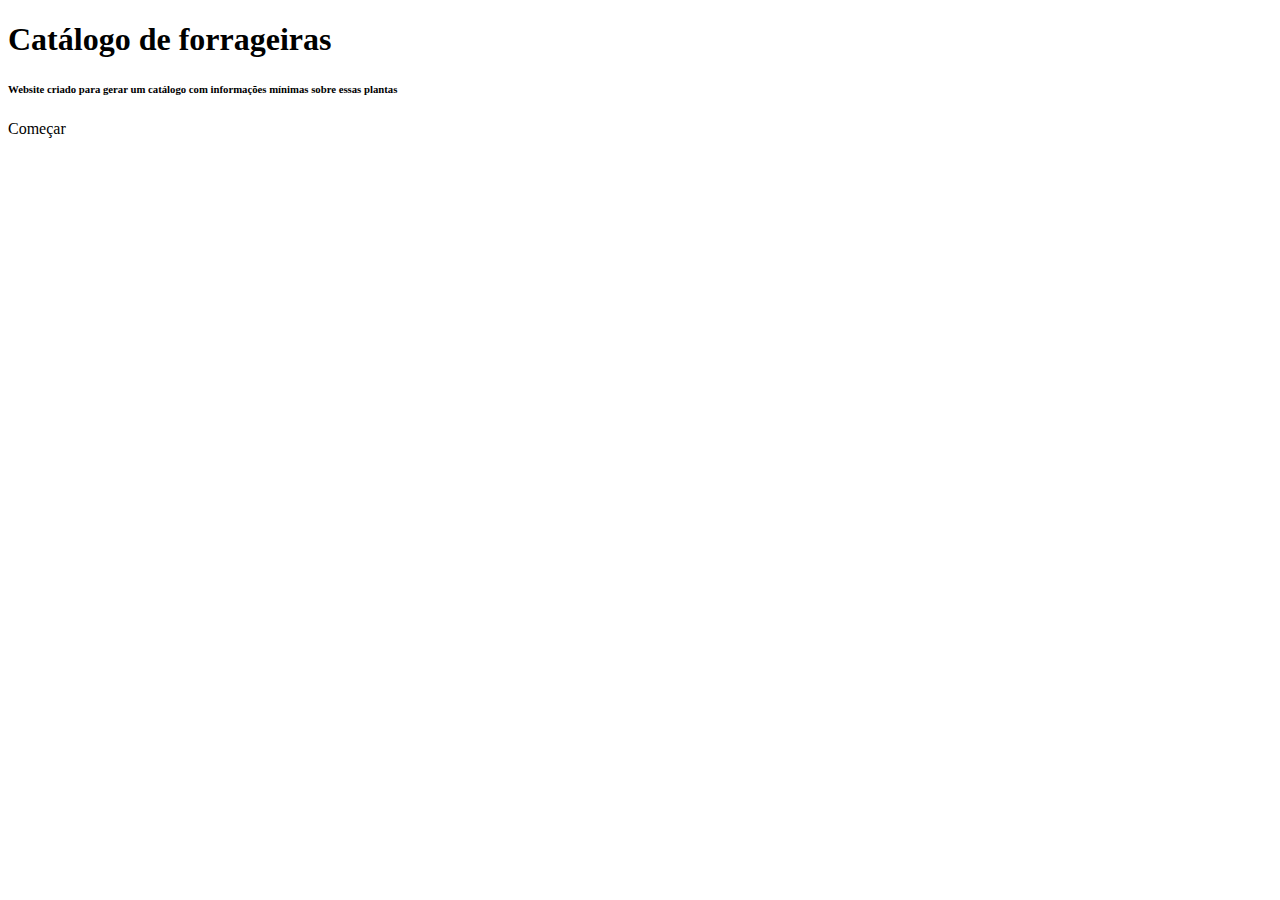
<file: src/main/resources/templates/index.html>
<!DOCTYPE html>
<html xmlns:th="http://www.thymeleaf.org"
	xmlns:layout="http://www.ultraq.net.nz/thymeleaf/layout"
	layout:decorate="layout">
<head>
<meta http-equiv="Content-Type" content="text/html; charset=UTF-8" />
</head>
<body>
	<div layout:fragment="content"
		class="container-fluid d-flex flex-column justify-content-center align-items-center background-index index">
		<h1>Catálogo de forrageiras</h1>
		<h6>Website criado para gerar um catálogo com informações mínimas
			sobre essas plantas</h6>
		<div class="jumbotron mt-4">
			<a th:href="@{/forrageiras/}" class="btn btn-dark btn-lg border-white">Começar</a>
		</div>
	</div>
</body>
</html>
</file>
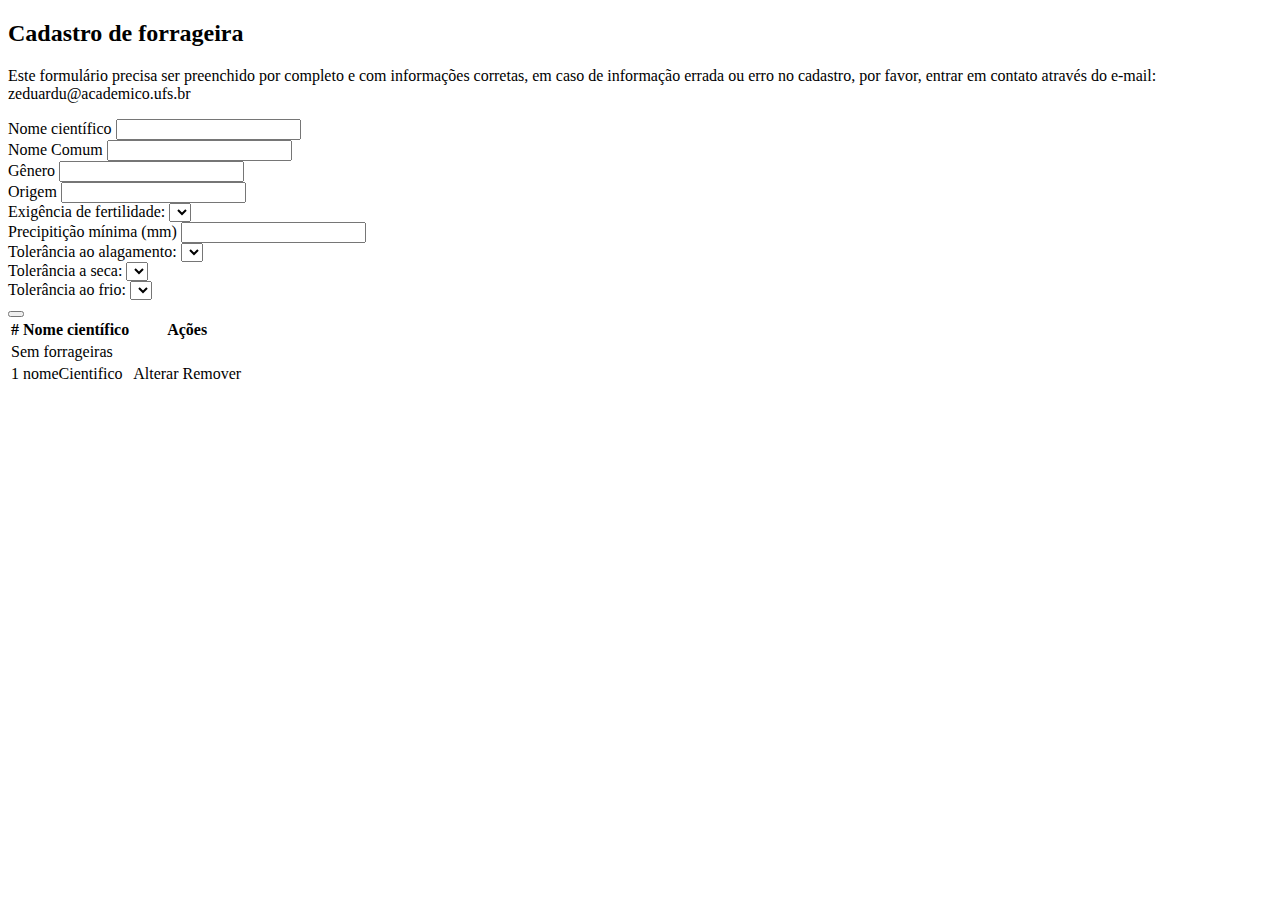
<file: src/main/resources/templates/forrageira/form.html>
<!DOCTYPE html>
<html xmlns:th="http://www.thymeleaf.org"
	xmlns:layout="http://www.ultraq.net.nz/thymeleaf/layout"
	layout:decorate="layout">
<head>
<meta http-equiv="Content-Type" content="text/html; charset=UTF-8" />
</head>
<body>
	<div layout:fragment="content" class="container pt-5 form">
		<h2>Cadastro de forrageira</h2>
		<p>Este formulário precisa ser preenchido por completo e com
			informações corretas, em caso de informação errada ou erro no
			cadastro, por favor, entrar em contato através do e-mail:
			zeduardu@academico.ufs.br</p>
		<div>
			<form class="row g-3" id="forrageiraForm"
				th:action="@{/forrageiras/(form)}" th:object="${forrageira}"
				action="#" method="post">
				<input type="hidden" id="inputId" th:field="*{id}">
				<div class="col-md-4">
					<label for="inputNomeCientifico" class="form-label">Nome
						científico</label> <input type="text" id="inputNomeCientifico"
						th:field="*{nomeCientifico}"
						th:class="${#fields.hasErrors('nomeCientifico')} ? 'form-control is-invalid' : 'form-control'">
					<div
						th:class="${#fields.hasErrors('nomeCientifico')} ? 'invalid-feedback'"
						th:errors="*{nomeCientifico}"></div>
				</div>
				<div class="col-md-4">
					<label for="inputNomeComum" class="form-label">Nome Comum</label> <input
						type="text" class="form-control" id="inputNomeComum"
						th:field="*{nomeComum}"
						th:class="${#fields.hasErrors('nomeComum')} ? 'form-control is-invalid' : 'form-control'">
					<div
						th:class="${#fields.hasErrors('nomeCientifico')} ? 'invalid-feedback'"
						th:errors="*{nomeComum}"></div>
				</div>
				<div class="col-md-4">
					<label for="inputGenero" class="form-label">Gênero</label> <input
						type="text" class="form-control" id="inputGenero"
						th:field="*{genero}"
						th:class="${#fields.hasErrors('genero')} ? 'form-control is-invalid' : 'form-control'">
					<div
						th:class="${#fields.hasErrors('nomeCientifico')} ? 'invalid-feedback'"
						th:errors="*{genero}"></div>
				</div>
				<div class="col-md-4">
					<label for="inputOrigem" class="form-label">Origem</label> <input
						type="text" class="form-control" id="inputOrigem"
						th:field="*{origem}"
						th:class="${#fields.hasErrors('origem')} ? 'form-control is-invalid' : 'form-control'">
					<div
						th:class="${#fields.hasErrors('nomeCientifico')} ? 'invalid-feedback'"
						th:errors="*{origem}"></div>
				</div>
				<div class="col-md-4">
					<label for="inputFertilidade" class="form-label">Exigência
						de fertilidade:</label> <select id="inputFertilidade" class="form-select"
						th:field="*{exigenciaFertilidade}">
						<option th:value="1" th:text="Alta"></option>
						<option th:value="2" th:text="Média"></option>
						<option th:value="3" th:text="Baixa"></option>
					</select>
				</div>
				<div class="col-md-4">
					<label for="inputPrecipitacao" class="form-label">Precipitição
						mínima (mm)</label> <input type="text" id="inputPrecipitacao"
						th:field="*{precipiticaoMinima}"
						th:class="${#fields.hasErrors('precipiticaoMinima')} ? 'form-control is-invalid' : 'form-control'">
					<div
						th:class="${#fields.hasErrors('nomeCientifico')} ? 'invalid-feedback'"
						th:errors="*{precipiticaoMinima}"></div>
				</div>
				<div class="col-md-4">
					<label for="inputAlagamento" class="form-label">Tolerância
						ao alagamento:</label> <select id="inputAlagamento" class="form-select"
						th:field="*{toleranciaAlagamento}">
						<option th:value="1" th:text="Sim"></option>
						<option th:value="0" th:text="Não"></option>
					</select>
				</div>
				<div class="col-md-4">
					<label for="inputToleranciaSeca" class="form-label">Tolerância
						a seca:</label> <select id="inputToleranciaSeca" class="form-select"
						th:field="*{toleranciaSeca}">
						<option th:value="1" th:text="Alta"></option>
						<option th:value="2" th:text="Média"></option>
						<option th:value="3" th:text="Baixa"></option>
					</select>
				</div>
				<div class="col-md-4">
					<label for="inputToleranciaFrio" class="form-label">Tolerância
						ao frio:</label> <select id="inputToleranciaFrio" class="form-select"
						th:field="*{toleranciaFrio}">
						<option th:value="1" th:text="Alta"></option>
						<option th:value="2" th:text="Média"></option>
						<option th:value="3" th:text="Baixa"></option>
					</select>
				</div>
				<div class="col-12">
					<button type="submit" class="btn btn-primary"
						th:text="${isEdit} ? 'Atualizar' : 'Cadastrar'"></button>
				</div>
			</form>
		</div>
		<table class="table table-striped mt-4">
			<thead>
				<tr>
					<th scope="col">#</th>
					<th scope="col">Nome científico</th>
					<th scope="col" class="text-center">Ações</th>
				</tr>
			</thead>
			<tbody>
				<tr th:if="${forrageiras.empty}">
					<td colspan="3">Sem forrageiras</td>
				</tr>
				<tr th:each="forrageira : ${forrageiras}">
					<td th:text="${forrageira.id}">1</td>
					<td th:text="${forrageira.nomeCientifico}">nomeCientifico</td>
					<td class="d-flex justify-content-center"><a
						th:href="@{'/forrageiras/e/'+${forrageira.id}}"
						class="btn btn-warning" role="button">Alterar</a> <a
						th:href="@{'/forrageiras/d/'+${forrageira.id}}"
						class="btn btn-danger ms-1" role="button">Remover</a></td>
				</tr>
			</tbody>
		</table>
	</div>
</body>
</html>
</file>
